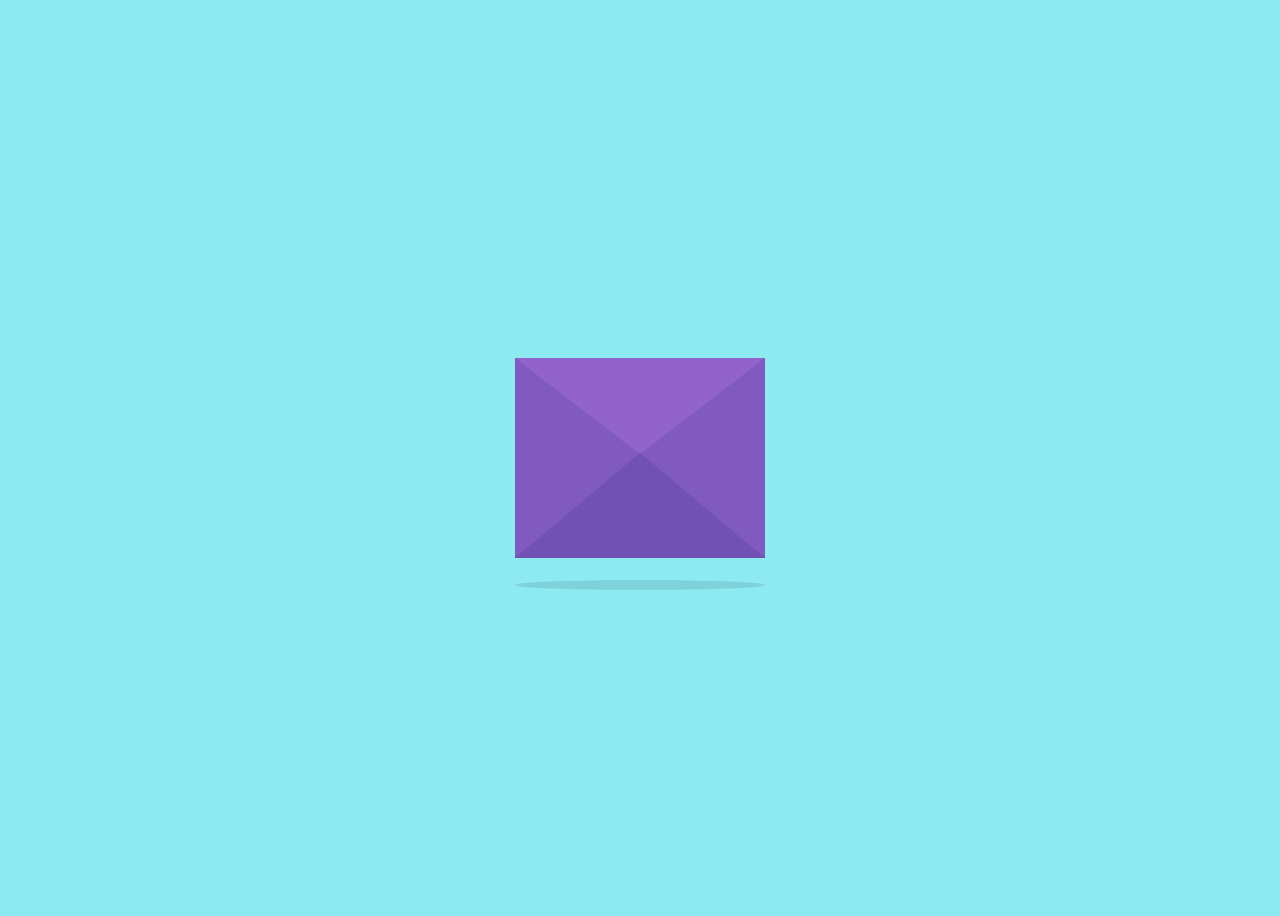
<file: project/WeddingAnniversary/index.html>
<!DOCTYPE html>
<html lang="hu">
<head>
    <meta charset="UTF-8">
    <meta http-equiv="X-UA-Compatible" content="IE=edge">
    <meta name="viewport" content="width=device-width, initial-scale=1.0">
    <link rel="stylesheet" href="./css/style.css">
    <link rel="preconnect" href="https://fonts.googleapis.com">
    <link rel="preconnect" href="https://fonts.gstatic.com" crossorigin>
    <link href="https://fonts.googleapis.com/css2?family=Style+Script&display=swap" rel="stylesheet"> 
    <title>Heni és Peti 5 éve házasok!</title>
</head>
<body>
    <div class="envelope">
        <div class="back"></div>
        <div class="letter"> 
            <div class="text">
                <h6>Boldog 5. házassági évfordulót!</h6>
                <img src="./img/pic.jpg" alt="gyuruskep">
            </div>
        </div>
        <div class="front"></div>
        <div class="top"></div>
        <div class="shadow"></div>
    </div>
</body>
</html>
</file>
<file: project/WeddingAnniversary/css/style.css>
body{
     display: flex;
     justify-content: center;
     align-items: center;
     height: 100vh;
     background-color: #70e4efcb;
 }

 .envelope{
     position: relative;
     cursor: pointer;
 }

 .back{
     position: relative;
     width: 250px;
     height: 200px;
     background-color: #6247aa;
 }

 .letter{
     position: absolute;
     background-color: #fff;
     width:230px;
     height:180px;
     top:10px;
     left:10px;
     transition: .2s;
 }

 .text{
     position: relative;
     text-align: center;
     font-size: 17px;
     font-weight: bold;
     margin-top: 20px;
     bottom: 30px;
 }

 .text img{
     position: relative;
     width: 80%;
     bottom: 44px;
 }
 .text h6{
    font-family: 'Style Script', cursive;
    font-size: 20px;
 }

 .text:after{
     left: 118px;
     transform: rotate(25deg);
 }

 .front{
     position: absolute;
     border-right: 130px solid #815ac0;
     border-top: 100px solid transparent;
     border-bottom: 100px solid transparent;
     height: 0;
     width: 0;
     left: 120px;
     z-index: 3;
     top:0;
 }

 .front:before{
     content: "";
     position: absolute;
     border-left: 130px solid #815ac0;
     border-top: 100px solid transparent;
     border-bottom: 100px solid transparent;
     height: 0;
     width: 0;
     top: -100px;
     left:-120px;
 }

 .front:after{
     content: "";
     position: absolute;
     border-bottom: 105px solid #7251b5;
     border-left: 125px solid transparent;
     border-right: 125px solid transparent;
     height: 0;
     width: 0;
     top: -5px;
     left: -120px;
 }

 .top{
     position: absolute;
     border-top: 105px solid #9163cb;
     border-right: 125px solid transparent;
     border-left:125px solid transparent;
     height: 0;
     width: 0;
     transform-origin: top;
     transition: .4s;
     top:0;
 }

 .shadow{
     position: absolute;
     background-color: rgba(0, 0, 0, 0.1);
     width:250px;
     height: 10px;
     top: 222px;
     border-radius: 50%;
 }
 .envelope:hover .top{
     transform: rotateX(160deg);
 }

 .envelope:hover .letter{
     transform: translateY(-100px);
     z-index:2;
 }
</file>
